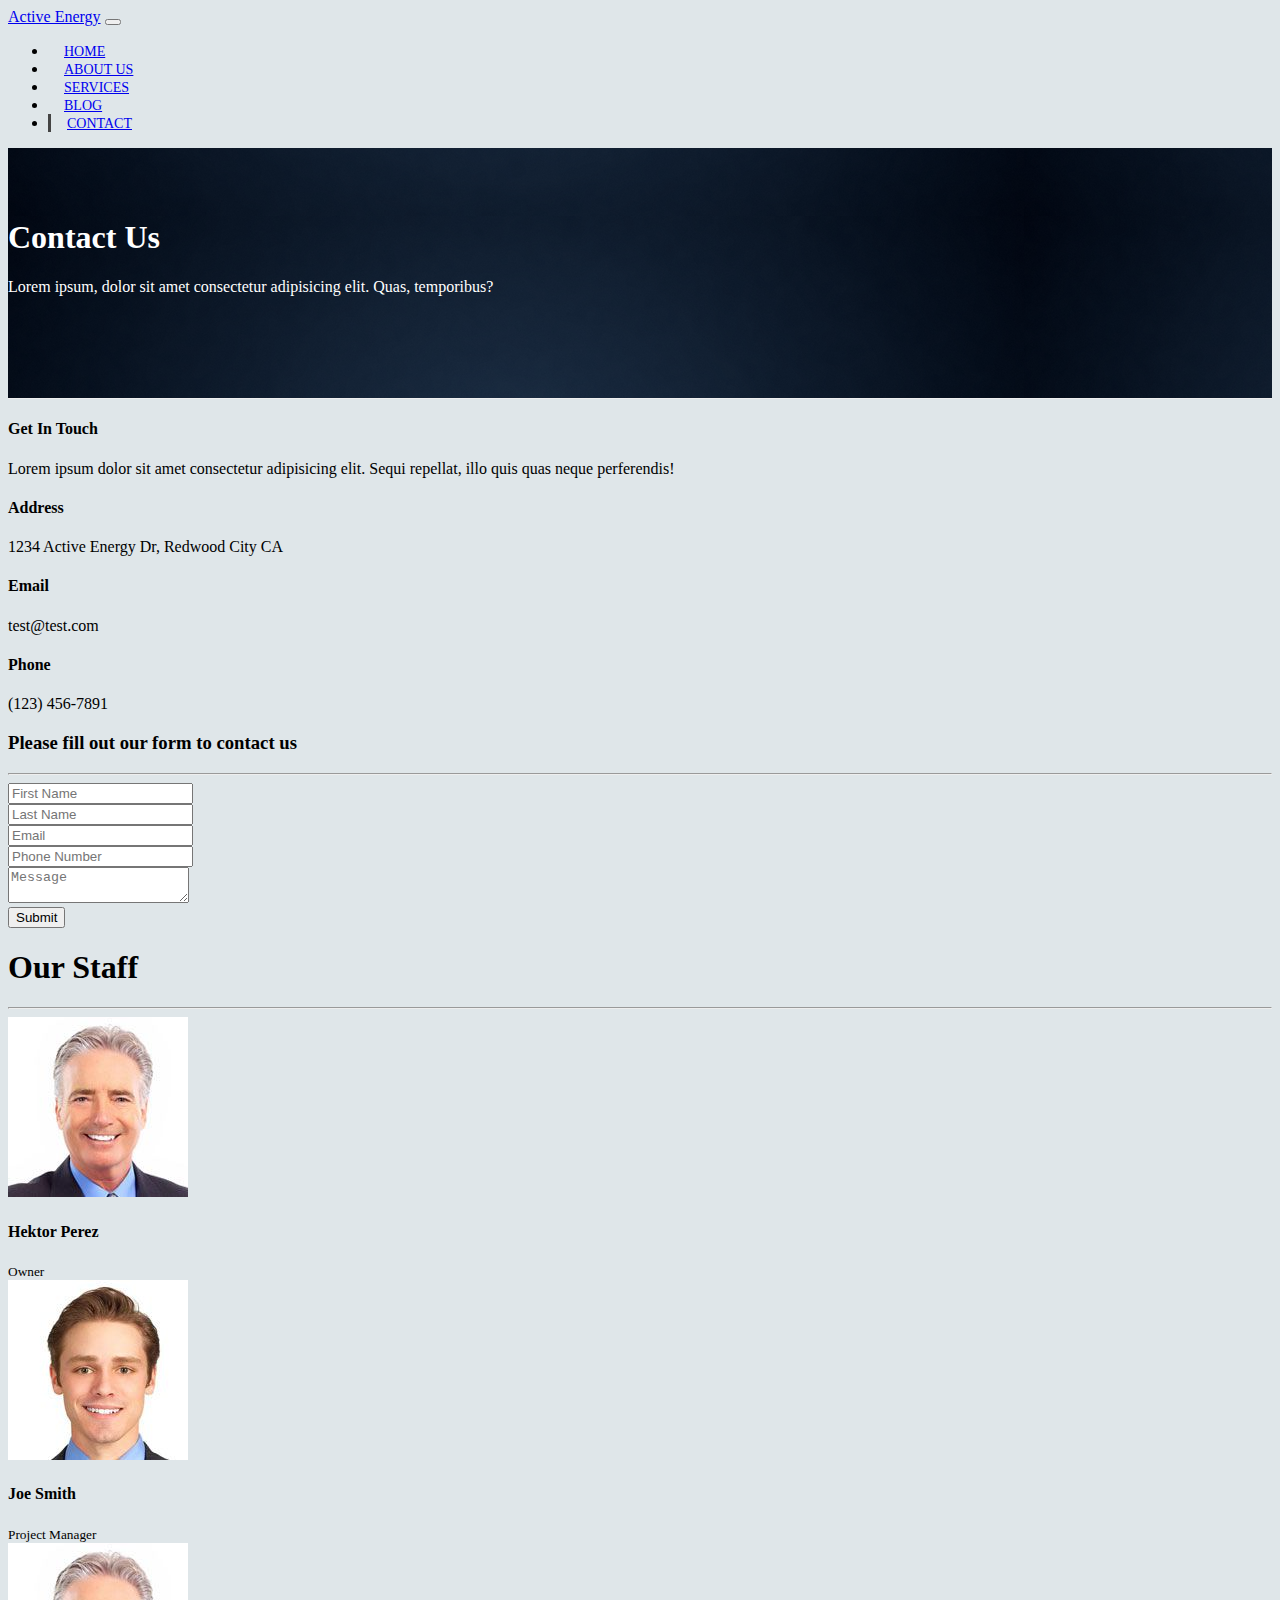
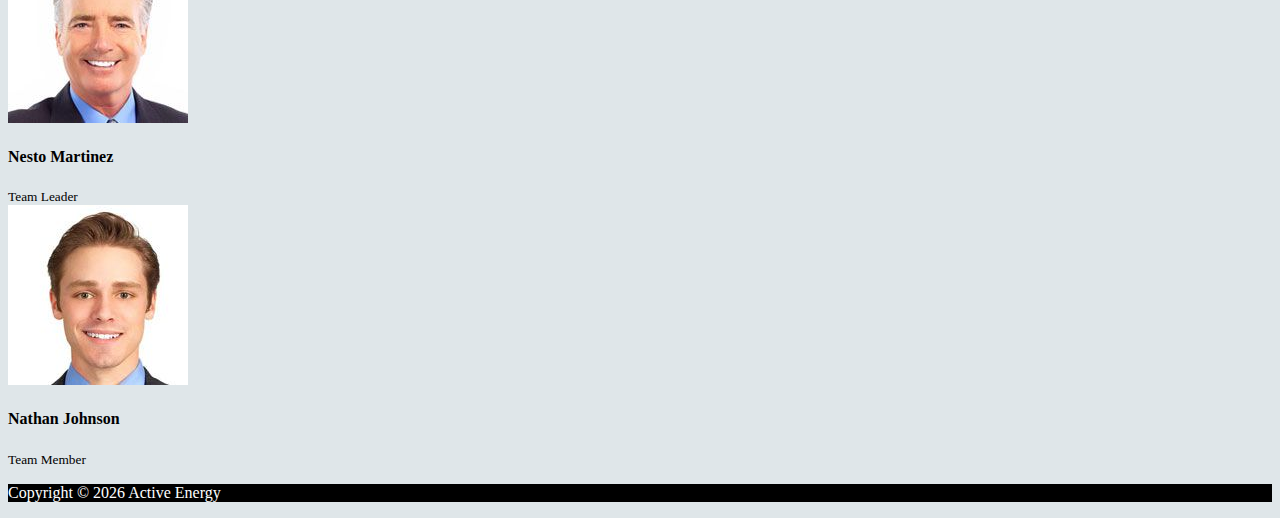
<file: contact.html>
<!DOCTYPE html>
<html lang="en">
  <head>
    <meta charset="UTF-8" />
    <meta name="viewport" content="width=device-width, initial-scale=1.0" />
    <meta http-equiv="X-UA-Compatible" content="ie=edge" />
    <link
      rel="stylesheet"
      href="https://use.fontawesome.com/releases/v5.0.13/css/all.css"
      integrity="sha384-DNOHZ68U8hZfKXOrtjWvjxusGo9WQnrNx2sqG0tfsghAvtVlRW3tvkXWZh58N9jp"
      crossorigin="anonymous"
    />
    <link
      rel="stylesheet"
      href="https://stackpath.bootstrapcdn.com/bootstrap/4.1.1/css/bootstrap.min.css"
      integrity="sha384-WskhaSGFgHYWDcbwN70/dfYBj47jz9qbsMId/iRN3ewGhXQFZCSftd1LZCfmhktB"
      crossorigin="anonymous"
    />
    <link rel="stylesheet" href="css/style.css" />
    <title>Active Energy</title>
  </head>

  <body>
    <nav class="navbar navbar-expand-sm navbar-dark bg-dark">
      <div class="container">
        <a href="index.html" class="navbar-brand">Active Energy</a>
        <button
          class="navbar-toggler"
          data-toggle="collapse"
          data-target="#navbarCollapse"
        >
          <span class="navbar-toggler-icon"></span>
        </button>
        <div class="collapse navbar-collapse" id="navbarCollapse">
          <ul class="navbar-nav ml-auto">
            <li class="nav-item">
              <a href="index.html" class="nav-link">Home</a>
            </li>
            <li class="nav-item">
              <a href="about.html" class="nav-link">About Us</a>
            </li>
            <li class="nav-item ">
              <a href="services.html" class="nav-link">Services</a>
            </li>
            <li class="nav-item">
              <a href="blog.html" class="nav-link">Blog</a>
            </li>
            <li class="nav-item active">
              <a href="contact.html" class="nav-link">Contact</a>
            </li>
          </ul>
        </div>
      </div>
    </nav>

    <!-- PAGE HEADER -->
    <header id="page-header">
      <div class="container">
        <div class="row">
          <div class="col-md-6 m-auto text-center">
            <h1>Contact Us</h1>
            <p>
              Lorem ipsum, dolor sit amet consectetur adipisicing elit. Quas,
              temporibus?
            </p>
          </div>
        </div>
      </div>
    </header>

    <!-- CONTACT SECTION -->
    <section id="contact" class="py-3">
      <div class="container">
        <div class="row">
          <div class="col-md-4">
            <div class="card p-4">
              <div class="card-body">
                <h4>Get In Touch</h4>
                <p>
                  Lorem ipsum dolor sit amet consectetur adipisicing elit. Sequi
                  repellat, illo quis quas neque perferendis!
                </p>
                <h4>Address</h4>
                <p>1234 Active Energy Dr, Redwood City CA</p>
                <h4>Email</h4>
                <p>test@test.com</p>
                <h4>Phone</h4>
                <p>(123) 456-7891</p>
              </div>
            </div>
          </div>
          <div class="col-md-8">
            <div class="card p-4">
              <div class="card-body">
                <h3 class="text-center">
                  Please fill out our form to contact us
                </h3>
                <hr />
                <div class="row">
                  <div class="col-md-6">
                    <div class="form-group">
                      <input
                        type="text"
                        class="form-control"
                        placeholder="First Name"
                      />
                    </div>
                  </div>
                  <div class="col-md-6">
                    <div class="form-group">
                      <input
                        type="text"
                        class="form-control"
                        placeholder="Last Name"
                      />
                    </div>
                  </div>
                  <div class="col-md-6">
                    <div class="form-group">
                      <input
                        type="text"
                        class="form-control"
                        placeholder="Email"
                      />
                    </div>
                  </div>
                  <div class="col-md-6">
                    <div class="form-group">
                      <input
                        type="text"
                        class="form-control"
                        placeholder="Phone Number"
                      />
                    </div>
                  </div>
                </div>
                <div class="row">
                  <div class="col-md-12">
                    <div class="form-group">
                      <textarea
                        class="form-control"
                        placeholder="Message"
                      ></textarea>
                    </div>
                  </div>
                  <div class="col-md-12">
                    <div class="form-group">
                      <input
                        type="submit"
                        value="Submit"
                        class="btn btn-outline-danger btn-block"
                      />
                    </div>
                  </div>
                </div>
              </div>
            </div>
          </div>
        </div>
      </div>
    </section>

    <!--  TEAM SECTION (STAFF) -->
    <section id="staff" class="py-5 text-center bg-dark text-white">
      <div class="container">
        <h1>Our Staff</h1>
        <hr />
        <div class="row">
          <div class="col-md-3">
            <img
              src="img/person3.jpg"
              alt=""
              class="img-fluid rounded-circle mb-2"
            />
            <h4>Hektor Perez</h4>
            <small>Owner</small>
          </div>
          <div class="col-md-3">
            <img
              src="img/person4.jpg"
              alt=""
              class="img-fluid rounded-circle mb-2"
            />
            <h4>Joe Smith</h4>
            <small>Project Manager</small>
          </div>
          <div class="col-md-3">
            <img
              src="img/person3.jpg"
              alt=""
              class="img-fluid rounded-circle mb-2"
            />
            <h4>Nesto Martinez</h4>
            <small>Team Leader</small>
          </div>
          <div class="col-md-3">
            <img
              src="img/person4.jpg"
              alt=""
              class="img-fluid rounded-circle mb-2"
            />
            <h4>Nathan Johnson</h4>
            <small>Team Member</small>
          </div>
        </div>
      </div>
    </section>

    <!-- FOOTER -->
    <footer id="main-footer" class="text-center p-4">
      <div class="container">
        <div class="row">
          <div class="col">
            <p>Copyright &copy; <span id="year"></span> Active Energy</p>
          </div>
        </div>
      </div>
    </footer>

    <script
      src="http://code.jquery.com/jquery-3.3.1.min.js"
      integrity="sha256-FgpCb/KJQlLNfOu91ta32o/NMZxltwRo8QtmkMRdAu8="
      crossorigin="anonymous"
    ></script>
    <script
      src="https://cdnjs.cloudflare.com/ajax/libs/popper.js/1.14.3/umd/popper.min.js"
      integrity="sha384-ZMP7rVo3mIykV+2+9J3UJ46jBk0WLaUAdn689aCwoqbBJiSnjAK/l8WvCWPIPm49"
      crossorigin="anonymous"
    ></script>
    <script
      src="https://stackpath.bootstrapcdn.com/bootstrap/4.1.1/js/bootstrap.min.js"
      integrity="sha384-smHYKdLADwkXOn1EmN1qk/HfnUcbVRZyYmZ4qpPea6sjB/pTJ0euyQp0Mk8ck+5T"
      crossorigin="anonymous"
    ></script>

    <script>
      // Get the current year for the copyright
      $("#year").text(new Date().getFullYear());
    </script>
  </body>
</html>
</file>
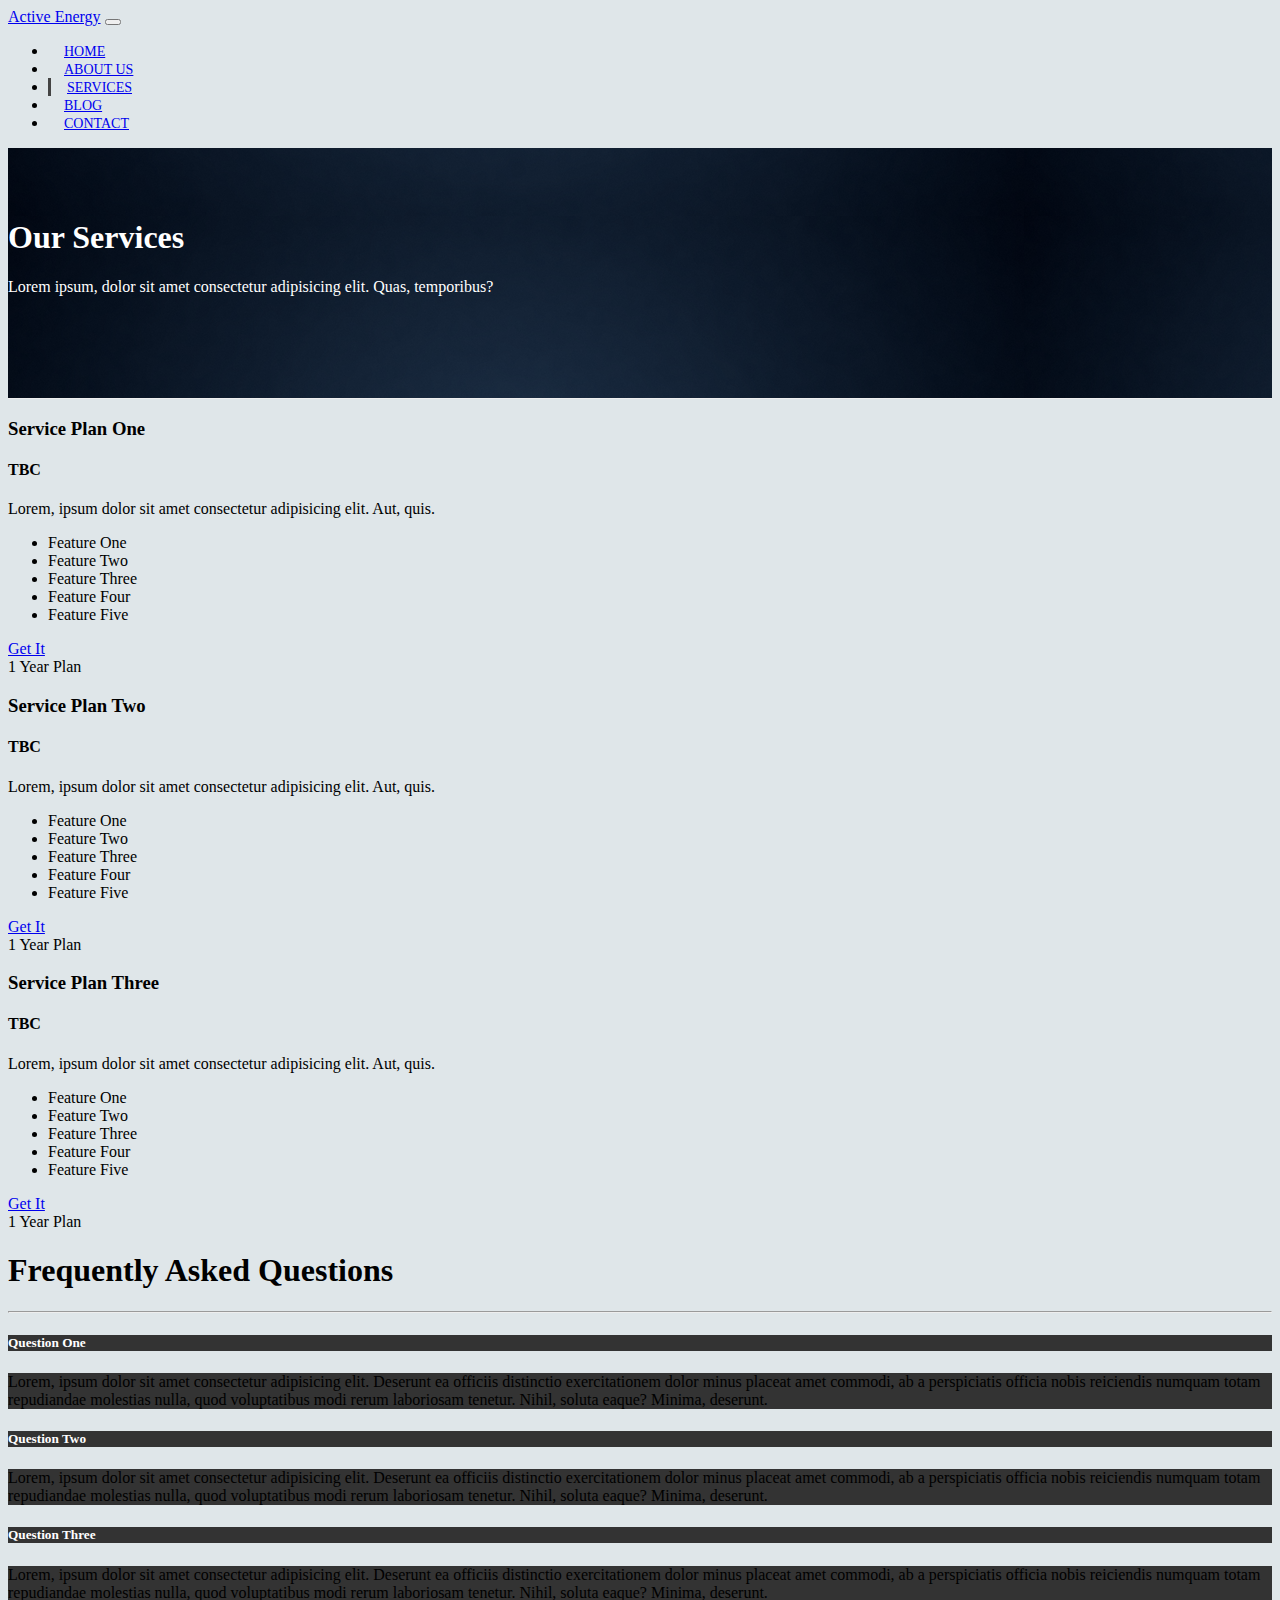
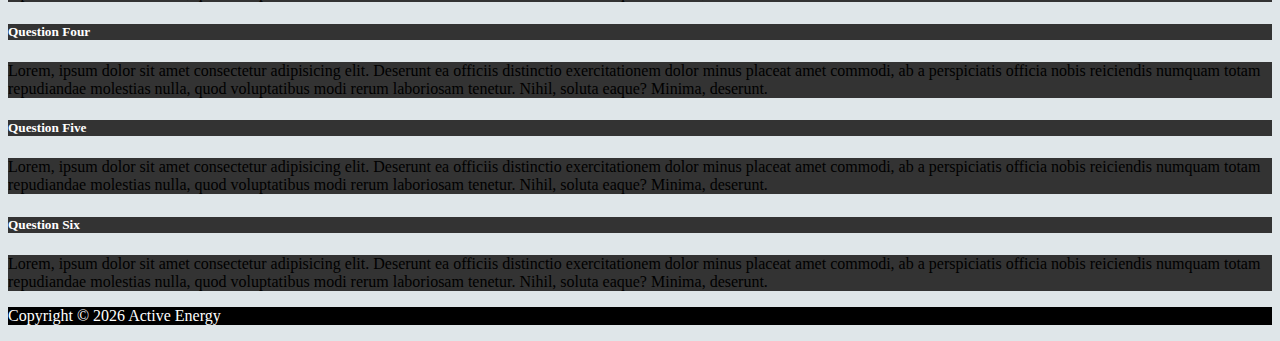
<file: services.html>
<!DOCTYPE html>
<html lang="en">
  <head>
    <meta charset="UTF-8" />
    <meta name="viewport" content="width=device-width, initial-scale=1.0" />
    <meta http-equiv="X-UA-Compatible" content="ie=edge" />
    <link
      rel="stylesheet"
      href="https://use.fontawesome.com/releases/v5.0.13/css/all.css"
      integrity="sha384-DNOHZ68U8hZfKXOrtjWvjxusGo9WQnrNx2sqG0tfsghAvtVlRW3tvkXWZh58N9jp"
      crossorigin="anonymous"
    />
    <link
      rel="stylesheet"
      href="https://stackpath.bootstrapcdn.com/bootstrap/4.1.1/css/bootstrap.min.css"
      integrity="sha384-WskhaSGFgHYWDcbwN70/dfYBj47jz9qbsMId/iRN3ewGhXQFZCSftd1LZCfmhktB"
      crossorigin="anonymous"
    />
    <link rel="stylesheet" href="css/style.css" />
    <title>Active Energy</title>
  </head>

  <body>
    <nav class="navbar navbar-expand-sm navbar-dark bg-dark">
      <div class="container">
        <a href="index.html" class="navbar-brand">Active Energy</a>
        <button
          class="navbar-toggler"
          data-toggle="collapse"
          data-target="#navbarCollapse"
        >
          <span class="navbar-toggler-icon"></span>
        </button>
        <div class="collapse navbar-collapse" id="navbarCollapse">
          <ul class="navbar-nav ml-auto">
            <li class="nav-item">
              <a href="index.html" class="nav-link">Home</a>
            </li>
            <li class="nav-item">
              <a href="about.html" class="nav-link">About Us</a>
            </li>
            <li class="nav-item active">
              <a href="services.html" class="nav-link">Services</a>
            </li>
            <li class="nav-item">
              <a href="blog.html" class="nav-link">Blog</a>
            </li>
            <li class="nav-item">
              <a href="contact.html" class="nav-link">Contact</a>
            </li>
          </ul>
        </div>
      </div>
    </nav>

    <!-- PAGE HEADER -->
    <header id="page-header">
      <div class="container">
        <div class="row">
          <div class="col-md-6 m-auto text-center">
            <h1>Our Services</h1>
            <p>
              Lorem ipsum, dolor sit amet consectetur adipisicing elit. Quas,
              temporibus?
            </p>
          </div>
        </div>
      </div>
    </header>

    <!-- SERVICES SECTION -->
    <section id="services" class="py-5">
      <div class="container">
        <div class="row">
          <div class="col-md-4">
            <div class="card text-center">
              <div class="card-header bg-dark text-white">
                <h3>Service Plan One</h3>
              </div>
              <div class="card-body">
                <h4 class="card-title">TBC</h4>
                <p class="card-text">
                  Lorem, ipsum dolor sit amet consectetur adipisicing elit. Aut,
                  quis.
                </p>
                <ul class="list-group">
                  <li class="list-group-item">
                    <i class="fas fa-check"></i> Feature One
                  </li>
                  <li class="list-group-item">
                    <i class="fas fa-check"></i> Feature Two
                  </li>
                  <li class="list-group-item">
                    <i class="fas fa-check"></i> Feature Three
                  </li>
                  <li class="list-group-item">
                    <i class="fas fa-check"></i> Feature Four
                  </li>
                  <li class="list-group-item">
                    <i class="fas fa-check"></i> Feature Five
                  </li>
                </ul>
                <a href="#" class="btn btn-secondary btn-block mt-2">Get It</a>
              </div>
              <div class="card-footer text-muted">
                1 Year Plan
              </div>
            </div>
          </div>
          <div class="col-md-4">
            <div class="card text-center">
              <div class="card-header bg-dark text-white">
                <h3>Service Plan Two</h3>
              </div>
              <div class="card-body">
                <h4 class="card-title">TBC</h4>
                <p class="card-text">
                  Lorem, ipsum dolor sit amet consectetur adipisicing elit. Aut,
                  quis.
                </p>
                <ul class="list-group">
                  <li class="list-group-item">
                    <i class="fas fa-check"></i> Feature One
                  </li>
                  <li class="list-group-item">
                    <i class="fas fa-check"></i> Feature Two
                  </li>
                  <li class="list-group-item">
                    <i class="fas fa-check"></i> Feature Three
                  </li>
                  <li class="list-group-item">
                    <i class="fas fa-check"></i> Feature Four
                  </li>
                  <li class="list-group-item">
                    <i class="fas fa-check"></i> Feature Five
                  </li>
                </ul>
                <a href="#" class="btn btn-secondary btn-block mt-2">Get It</a>
              </div>
              <div class="card-footer text-muted">
                1 Year Plan
              </div>
            </div>
          </div>
          <div class="col-md-4">
            <div class="card text-center">
              <div class="card-header bg-dark text-white">
                <h3>Service Plan Three</h3>
              </div>
              <div class="card-body">
                <h4 class="card-title">TBC</h4>
                <p class="card-text">
                  Lorem, ipsum dolor sit amet consectetur adipisicing elit. Aut,
                  quis.
                </p>
                <ul class="list-group">
                  <li class="list-group-item">
                    <i class="fas fa-check"></i> Feature One
                  </li>
                  <li class="list-group-item">
                    <i class="fas fa-check"></i> Feature Two
                  </li>
                  <li class="list-group-item">
                    <i class="fas fa-check"></i> Feature Three
                  </li>
                  <li class="list-group-item">
                    <i class="fas fa-check"></i> Feature Four
                  </li>
                  <li class="list-group-item">
                    <i class="fas fa-check"></i> Feature Five
                  </li>
                </ul>
                <a href="#" class="btn btn-secondary btn-block mt-2">Get It</a>
              </div>
              <div class="card-footer text-muted">
                1 Year Plan
              </div>
            </div>
          </div>
        </div>
      </div>
    </section>

    <!-- FAQ -->
    <section id="faq" class="p-5 bg-dark text-white">
      <div class="container">
        <h1 class="text-center">Frequently Asked Questions</h1>
        <hr />
        <div class="row">
          <div class="col-md-6">
            <div id="accordion">
              <div class="card">
                <div class="card-header">
                  <h5 class="mb-0">
                    <a
                      href="#collapseOne"
                      data-toggle="collapse"
                      data-parent="accordion"
                    >
                      Question One
                    </a>
                  </h5>
                </div>

                <div id="collapseOne" class="collapse">
                  <div class="card-body">
                    Lorem, ipsum dolor sit amet consectetur adipisicing elit.
                    Deserunt ea officiis distinctio exercitationem dolor minus
                    placeat amet commodi, ab a perspiciatis officia nobis
                    reiciendis numquam totam repudiandae molestias nulla, quod
                    voluptatibus modi rerum laboriosam tenetur. Nihil, soluta
                    eaque? Minima, deserunt.
                  </div>
                </div>
              </div>

              <div class="card">
                <div class="card-header">
                  <h5 class="mb-0">
                    <a
                      href="#collapseTwo"
                      data-toggle="collapse"
                      data-parent="accordion"
                    >
                      Question Two
                    </a>
                  </h5>
                </div>

                <div id="collapseTwo" class="collapse">
                  <div class="card-body">
                    Lorem, ipsum dolor sit amet consectetur adipisicing elit.
                    Deserunt ea officiis distinctio exercitationem dolor minus
                    placeat amet commodi, ab a perspiciatis officia nobis
                    reiciendis numquam totam repudiandae molestias nulla, quod
                    voluptatibus modi rerum laboriosam tenetur. Nihil, soluta
                    eaque? Minima, deserunt.
                  </div>
                </div>
              </div>

              <div class="card">
                <div class="card-header">
                  <h5 class="mb-0">
                    <a
                      href="#collapseThree"
                      data-toggle="collapse"
                      data-parent="accordion"
                    >
                      Question Three
                    </a>
                  </h5>
                </div>

                <div id="collapseThree" class="collapse">
                  <div class="card-body">
                    Lorem, ipsum dolor sit amet consectetur adipisicing elit.
                    Deserunt ea officiis distinctio exercitationem dolor minus
                    placeat amet commodi, ab a perspiciatis officia nobis
                    reiciendis numquam totam repudiandae molestias nulla, quod
                    voluptatibus modi rerum laboriosam tenetur. Nihil, soluta
                    eaque? Minima, deserunt.
                  </div>
                </div>
              </div>
            </div>
          </div>
          <div class="col-md-6">
            <div id="accordion">
              <div class="card">
                <div class="card-header">
                  <h5 class="mb-0">
                    <a
                      href="#collapseFour"
                      data-toggle="collapse"
                      data-parent="accordion"
                    >
                      Question Four
                    </a>
                  </h5>
                </div>

                <div id="collapseFour" class="collapse">
                  <div class="card-body">
                    Lorem, ipsum dolor sit amet consectetur adipisicing elit.
                    Deserunt ea officiis distinctio exercitationem dolor minus
                    placeat amet commodi, ab a perspiciatis officia nobis
                    reiciendis numquam totam repudiandae molestias nulla, quod
                    voluptatibus modi rerum laboriosam tenetur. Nihil, soluta
                    eaque? Minima, deserunt.
                  </div>
                </div>
              </div>

              <div class="card">
                <div class="card-header">
                  <h5 class="mb-0">
                    <a
                      href="#collapseFive"
                      data-toggle="collapse"
                      data-parent="accordion"
                    >
                      Question Five
                    </a>
                  </h5>
                </div>

                <div id="collapseFive" class="collapse">
                  <div class="card-body">
                    Lorem, ipsum dolor sit amet consectetur adipisicing elit.
                    Deserunt ea officiis distinctio exercitationem dolor minus
                    placeat amet commodi, ab a perspiciatis officia nobis
                    reiciendis numquam totam repudiandae molestias nulla, quod
                    voluptatibus modi rerum laboriosam tenetur. Nihil, soluta
                    eaque? Minima, deserunt.
                  </div>
                </div>
              </div>

              <div class="card">
                <div class="card-header">
                  <h5 class="mb-0">
                    <a
                      href="#collapseSix"
                      data-toggle="collapse"
                      data-parent="accordion"
                    >
                      Question Six
                    </a>
                  </h5>
                </div>

                <div id="collapseSix" class="collapse">
                  <div class="card-body">
                    Lorem, ipsum dolor sit amet consectetur adipisicing elit.
                    Deserunt ea officiis distinctio exercitationem dolor minus
                    placeat amet commodi, ab a perspiciatis officia nobis
                    reiciendis numquam totam repudiandae molestias nulla, quod
                    voluptatibus modi rerum laboriosam tenetur. Nihil, soluta
                    eaque? Minima, deserunt.
                  </div>
                </div>
              </div>
            </div>
          </div>
        </div>
      </div>
    </section>

    <!-- FOOTER -->
    <footer id="main-footer" class="text-center p-4">
      <div class="container">
        <div class="row">
          <div class="col">
            <p>Copyright &copy; <span id="year"></span> Active Energy</p>
          </div>
        </div>
      </div>
    </footer>

    <script
      src="http://code.jquery.com/jquery-3.3.1.min.js"
      integrity="sha256-FgpCb/KJQlLNfOu91ta32o/NMZxltwRo8QtmkMRdAu8="
      crossorigin="anonymous"
    ></script>
    <script
      src="https://cdnjs.cloudflare.com/ajax/libs/popper.js/1.14.3/umd/popper.min.js"
      integrity="sha384-ZMP7rVo3mIykV+2+9J3UJ46jBk0WLaUAdn689aCwoqbBJiSnjAK/l8WvCWPIPm49"
      crossorigin="anonymous"
    ></script>
    <script
      src="https://stackpath.bootstrapcdn.com/bootstrap/4.1.1/js/bootstrap.min.js"
      integrity="sha384-smHYKdLADwkXOn1EmN1qk/HfnUcbVRZyYmZ4qpPea6sjB/pTJ0euyQp0Mk8ck+5T"
      crossorigin="anonymous"
    ></script>

    <script>
      // Get the current year for the copyright
      $("#year").text(new Date().getFullYear());
    </script>
  </body>
</html>
</file>
<file: css/style.css>
body {
  overflow-x: hidden;
  background-color: #dfe6e9;
}

.navbar .nav-link {
  font-size: 14px;
  text-transform: uppercase;
  padding-left: 1rem !important;
  padding-right: 1rem !important;
}

.navbar .nav-item.active {
  border-left: #444 3px solid;
}

.carousel-item {
  height: 450px;
}

.carousel-image-1 {
  background: url("../img/blue-header.png");
  background-size: cover;
}

.carousel-image-2 {
  background: url("../img/blue-header.png");
  background-size: cover;
}

.carousel-image-3 {
  background: url("../img/blue-header.png");
  background-size: cover;
}

#home-heading {
  position: relative;
  min-height: 200px;
  background: url("../img/lights.jpg");
  background-attachment: fixed;
  background-repeat: no-repeat;
  text-align: center;
  color: #fff;
}

.dark-overlay {
  position: absolute;
  top: 0;
  left: 0;
  width: 100%;
  height: 100%;
  background: rgba(0, 0, 0, 0.9);
}

#video-play {
  position: relative;
  min-height: 200px;
  background: url("../img/media.jpg");
  background-attachment: fixed;
  background-repeat: no-repeat;
  background-position: 0 -300px;
  text-align: center;
  color: #fff;
}

#video-play a {
  color: #fff;
}

#page-header {
  height: 200px;
  background: url("../img/blue-header.png");
  background-position: 0 -360px;
  background-attachment: fixed;
  color: #fff;
  border-bottom: 1px #eee solid;
  padding-top: 50px;
}

.about-img {
  margin-top: 1 px;
}

#faq .card {
  border: #444;
}

#faq a {
  color: #fff;
  text-decoration: none;
}

#faq .card-body,
#faq .card-header {
  background: #333;
}

#main-footer {
  background: #000;
  color: #fff;
}
</file>
